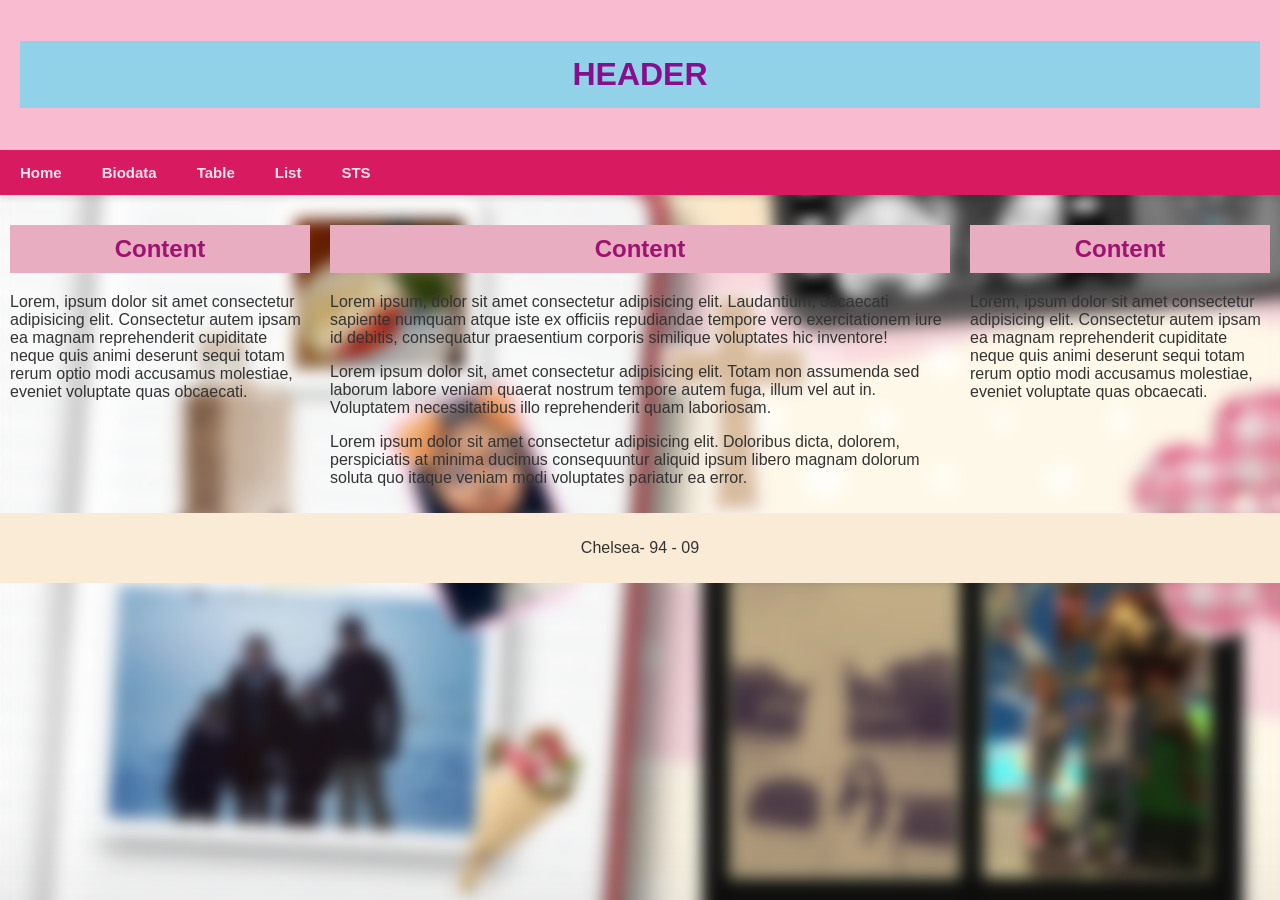
<file: index.html>
<!DOCTYPE html>
<html>
    <head>
        <title>LAYOUT HTML DAN CSS</title>
        <link rel="stylesheet" href="index.css">
        <link rel="stylesheet" href="STS_TIK_94_09.css">
        <link rel="stylesheet" href="biodatastyle.css">
    </head>
    <body>
        <div class="header">
            <h1>HEADER</h1>
        </div>
        

        <div class="topnav">
            <a href="index.html">Home</a>
            <a href="biodata.html">Biodata</a>
            <a href="tabel.html">Table</a>
            <a href="list.html">List</a>
            <a href="STS_TIK_94_09.html">STS</a>
        </div>
        <div class="row">
        <div class="column side">
            <h2> Content</h2>
            <p> Lorem, ipsum dolor sit amet consectetur adipisicing elit. Consectetur autem ipsam ea magnam reprehenderit cupiditate neque quis animi deserunt sequi totam rerum optio modi accusamus molestiae, eveniet voluptate quas obcaecati.</p>
        </div>
        <div class="column middle">
            <h2>Content</h2>
            <p>Lorem ipsum, dolor sit amet consectetur adipisicing elit. Laudantium, obcaecati sapiente numquam atque iste ex officiis repudiandae tempore vero exercitationem iure id debitis, consequatur praesentium corporis similique voluptates hic inventore!</p>
            <p>Lorem ipsum dolor sit, amet consectetur adipisicing elit. Totam non assumenda sed laborum labore veniam quaerat nostrum tempore autem fuga, illum vel aut in. Voluptatem necessitatibus illo reprehenderit quam laboriosam.</p>
            <p>Lorem ipsum dolor sit amet consectetur adipisicing elit. Doloribus dicta, dolorem, perspiciatis at minima ducimus consequuntur aliquid ipsum libero magnam dolorum soluta quo itaque veniam modi voluptates pariatur ea error.</p>
        </div>
        <div class="column side">
            <h2> Content</h2>
            <p> Lorem, ipsum dolor sit amet consectetur adipisicing elit. Consectetur autem ipsam ea magnam reprehenderit cupiditate neque quis animi deserunt sequi totam rerum optio modi accusamus molestiae, eveniet voluptate quas obcaecati.</p>
        </div>
    </div>
    <div class="footer">
        <p>Chelsea- 94 - 09</p>
        
    </div>

    </div>
    </body>
</html>
</file>
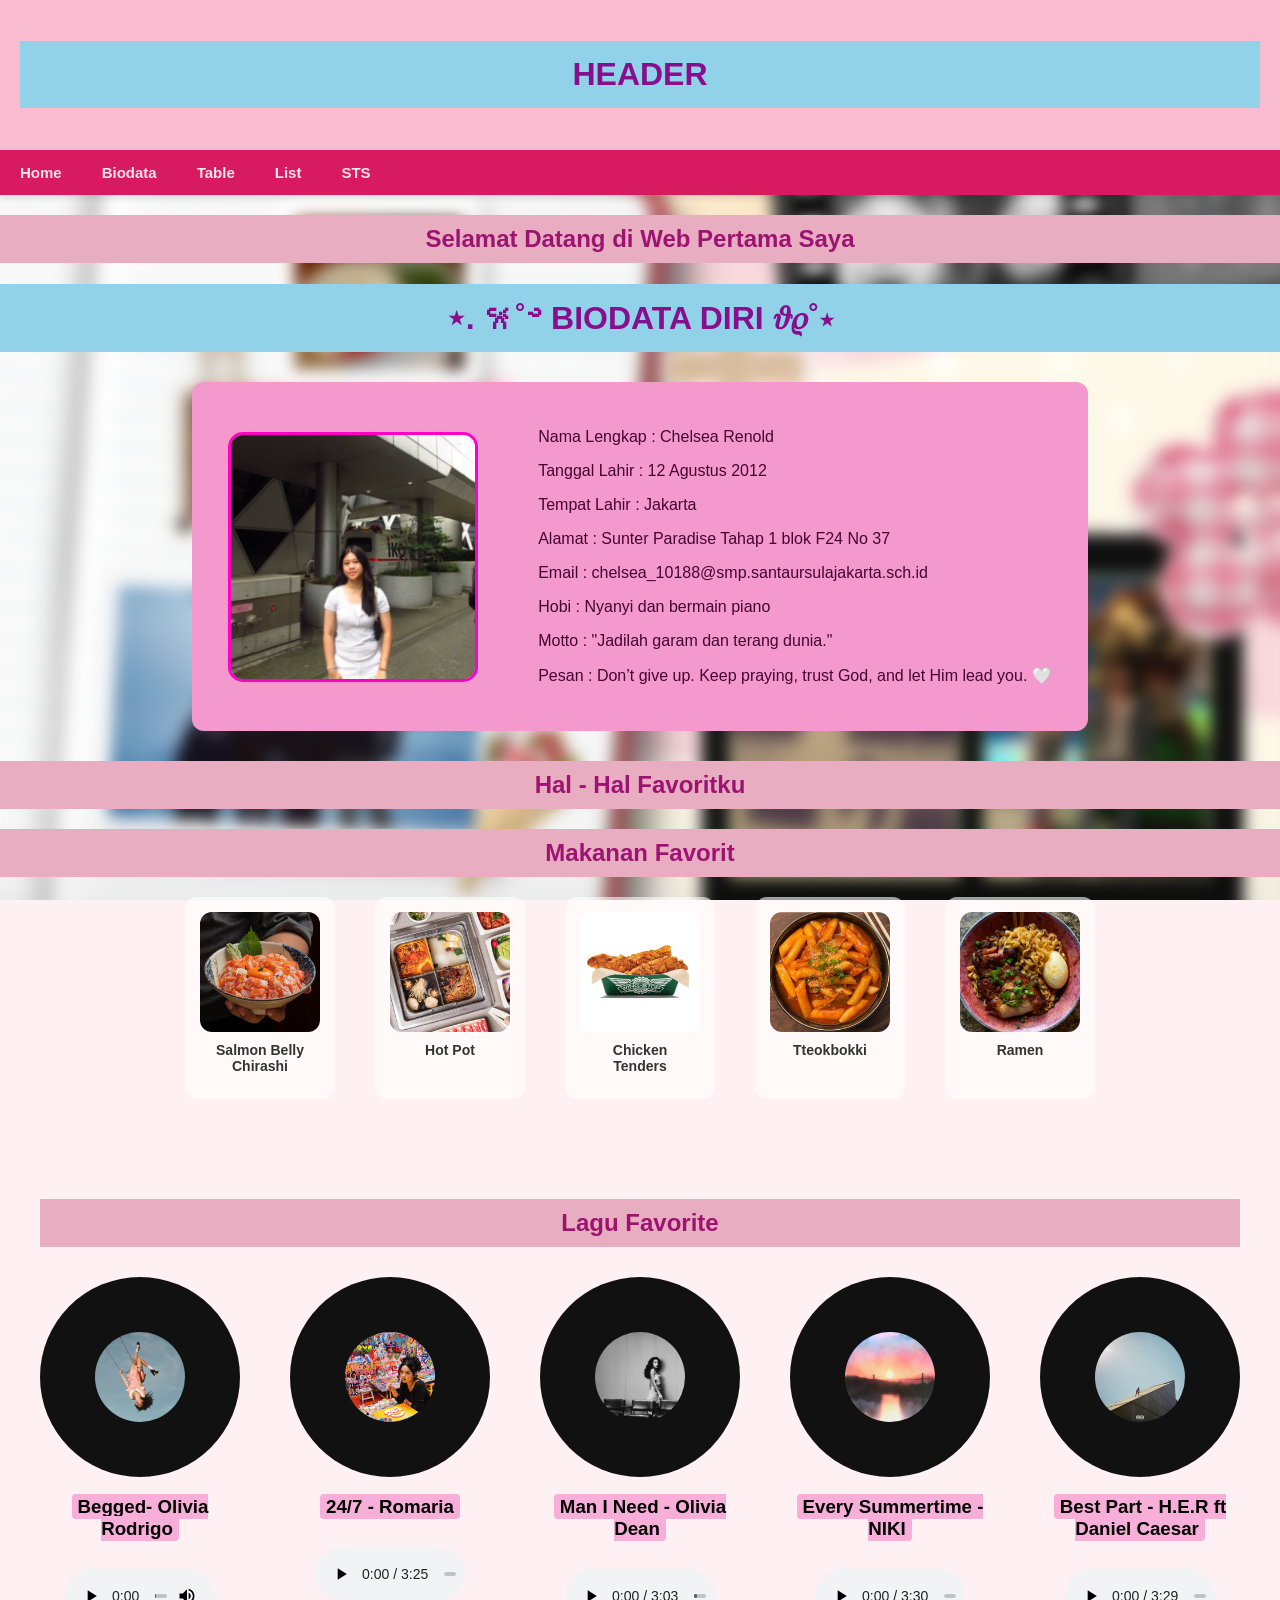
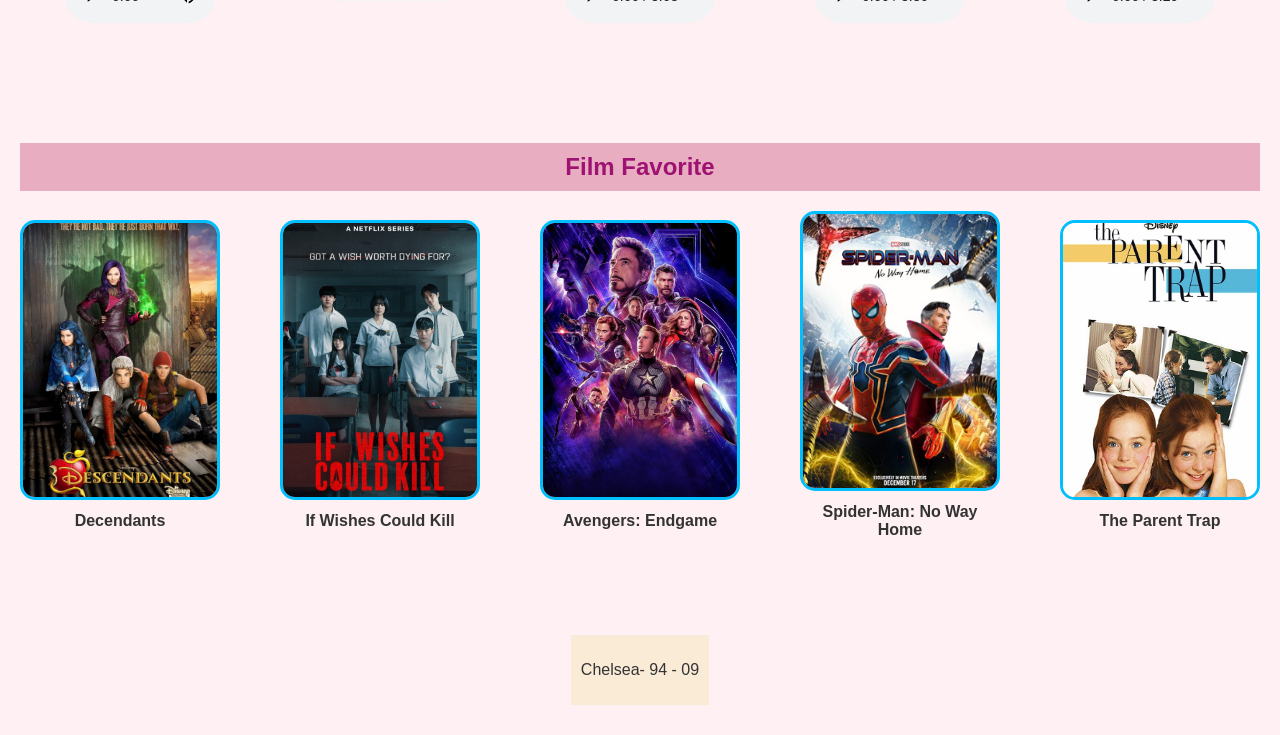
<file: biodata.html>
<!DOCTYPE html>
<html>
   <link rel="stylesheet" href="index.css">
         <div class="header">
            <h1>HEADER</h1>
        </div>
        

        <div class="topnav">
            <a href="index.html">Home</a>
            <a href="biodata.html">Biodata</a>
            <a href="tabel.html">Table</a>
            <a href="list.html">List</a>
            <a href="STS_TIK_94_09.html">STS</a>
        </div>
    <head>
        <title> BIODATA DIRI </title>
        <link rel="stylesheet" href="biodatastyle.css">
    </head>
    <body>

        <h2> Selamat Datang di Web Pertama Saya</h2>
        <h1>⋆. 𐙚˚࿔ BIODATA DIRI 𝜗𝜚˚⋆</h1>
        <div class="biodata">
        <div class= "content">
        <div class="foto">
             <img src="Chelsea_photo_biodata_hello.png" alt=" Foto Chelsea" class="top">
             <img src="PHOTO_KECIL_CHELSEA_DUA.png" alt="Foto masa kecil" class="bottom">
        </div>

       <div class="isi">
        <p> Nama Lengkap : Chelsea Renold</p>
        <p> Tanggal Lahir : 12 Agustus 2012 </p>
        <p> Tempat Lahir : Jakarta </p>
        <p> Alamat : Sunter Paradise Tahap 1 blok F24 No 37</p>
        <p> Email : chelsea_10188@smp.santaursulajakarta.sch.id </p>
        <p> Hobi : Nyanyi dan bermain piano</p>
        <p> Motto : "Jadilah garam dan terang dunia."</p>
        <p> Pesan : Don’t give up. Keep praying, trust God, and let Him lead you. 🤍</p>
       </div>
       </div>
        </div>


    <!-- FAVORIT -->
 <h2> Hal - Hal Favoritku </h2>
  <!--  MAKANAN FAVORIT -->
     <h2> Makanan Favorit </h2>
     <div class="Favorite-Food">
        <div class="favorite-card">
    
<img src="Salmon_Chelsea_Belly_Chirashi_Hello_Fix.png" alt="Sushi">
<h3>Salmon Belly Chirashi</h3>
    </div>

    <div class="favorite-card">
        <img src="Hotpot_Chelsea_Fix.png" alt="HotPot">
<h3> Hot Pot</h3>
    </div>

     <div class="favorite-card">
        <img src="Chicken_Tender_Chelsea.png" alt="Chicken Tenders">
<h3>Chicken Tenders</h3>
    </div>

    <div class="favorite-card">
        <img src="tteokboki_fix_Chelsea.png" alt="Tteokbokki">
<h3>Tteokbokki</h3>
    </div>

    <div class="favorite-card">
        <img src="ramen_fix_Chelsea.png" alt="Ramen">
<h3>Ramen</h3>
    </div>


   
    <!-- FAVORITE SONGS -->
     <section  class="songs-section">
        <h2> Lagu Favorite </h2>
        <div class="songs">
            <!-- SONG 1 -->
             <div class="song"> 
                <div class="vinyl">
                <img src="You_seem_pretty_sad_for_a_girl_so_in_love_Official_Cover.png" alt="Album 1">
             </div>
             <h3> <mark> Begged- Olivia Rodrigo </mark> </h3>
             <audio controls>
                <source src="begged - Olivia Rodrigo  Lirik Terjemahan Indonesia.mp3" type="audio/mpeg">
             </audio>
            </div>
            <!-- Selesai LAGU 1 -->

            <!-- SONG 2 -->
             <div class="song"> 
                <div class="vinyl">
                <img src="Romaria_Album.jpeg" alt="Album 2">
             </div>
             <h3> <mark>24/7 - Romaria</mark> </h3>
             <audio controls>
                <source src="ROMARIA - 247 (Official Visualizer).mp3" type="audio/mpeg">
             </audio>
            </div>
             <!-- Selesai lagu 2 -->

            <!-- SONG 3 -->
             <div class="song"> 
                <div class="vinyl">
                <img src="Man_I_Need.jpeg" alt="Album 3">
             </div>
             <h3> <mark> Man I Need - Olivia Dean </mark>  </h3>
             <audio controls>
                <source src="Man I Need - Olivia Dean (Lyrics).mp3" type="audio/mpeg">
             </audio>
            </div>
            <!-- Selesai Lagu 3 -->

            <!-- SONG 4 -->
              <div class="song"> 
                <div class="vinyl">
                <img src="EVERYSUMMERTIME.jpeg" alt="Album 4">
             </div>
             <h3> <mark>  Every Summertime - NIKI  </mark> </h3> 
             <audio controls>
                <source src="NIKI - Every Summertime (Lyrics) Every year we get older.mp3" type="audio/mpeg">
             </audio>
            </div>
            <!-- Selesai Lagu 4 -->

            <!-- SONG 5 -->
              <div class="song"> 
                <div class="vinyl">
                <img src="best_part.jpeg" alt="Album 5">
             </div>
             <h3> <mark> Best Part - H.E.R ft Daniel Caesar </mark> </h3>
             <audio controls>
                <source src="H.E.R. - Best Part (Lyrics) Ft. Daniel Caesar.mp3" type="audio/mpeg">
             </audio>
            </div>
            <!-- Selesai Lagu 5 -->
  


        </div>

     </section>

     <div class="favorite-films">
        <h2> Film Favorite</h2>
        <div class="content">
            <!-- FILM 1 -->
             <div class="film-item">
                 <div class="film-pic">
                <img src="Decendants_fix.jpg" alt="poster film 1" class="film-normal">
                <img src="Decendants_kedua.jpg" alt="film 1 photo kedua" class="film-hover">
             </div>
               <p>Decendants</p>

             </div>
            

             <!-- FILM 2 -->
              <div class="film-item">
                <div class="film-pic">
                <img src="if_wishes_could_kill_fix.png" alt="poster film 2" class="film-normal">
                <img src="if_wishes_could_kill_kedua.jpeg" alt="film 2 photo kedua" class="film-hover">
             </div>
              <p>If Wishes Could Kill</p>
              </div>
             

             <!-- FILM 3 -->
              <div class="film-item">
                <div class="film-pic">
                     <img src="avengers_endgame.jpg" alt=" poster film 3 " class="film-normal">
                <img src="endgame_chelsea.png" alt="film 3 photo kedua" class="film-hover">

                </div>
               
                <p>Avengers: Endgame </p> 
             </div>


             <!-- FILM 4 -->
              <div class="film-item">
                 <div class="film-pic">
                <img src="spiderman.jpg" alt="poster film 4" class="film-normal">
                <img src="spiderman_kedua.jpeg" alt="film 4 photo kedua" class="film-hover">
              
             </div>
               <p>Spider-Man: No Way Home</p>
              </div>

              <!-- FILM 5 -->
              <div class="film-item">
                 <div class="film-pic">
                <img src="the_parent_trap.jpeg" alt="poster film 5" class="film-normal">
                <img src="twins.jpg" alt="film photo kedua" class="film-hover">
              
             </div>
               <p>The Parent Trap</p>
              </div>
             
    
        </div>
     </div>
 <div class="footer">
        <p>Chelsea- 94 - 09</p>
        
    </div>
    
    





      
    </body>
</html>
</file>
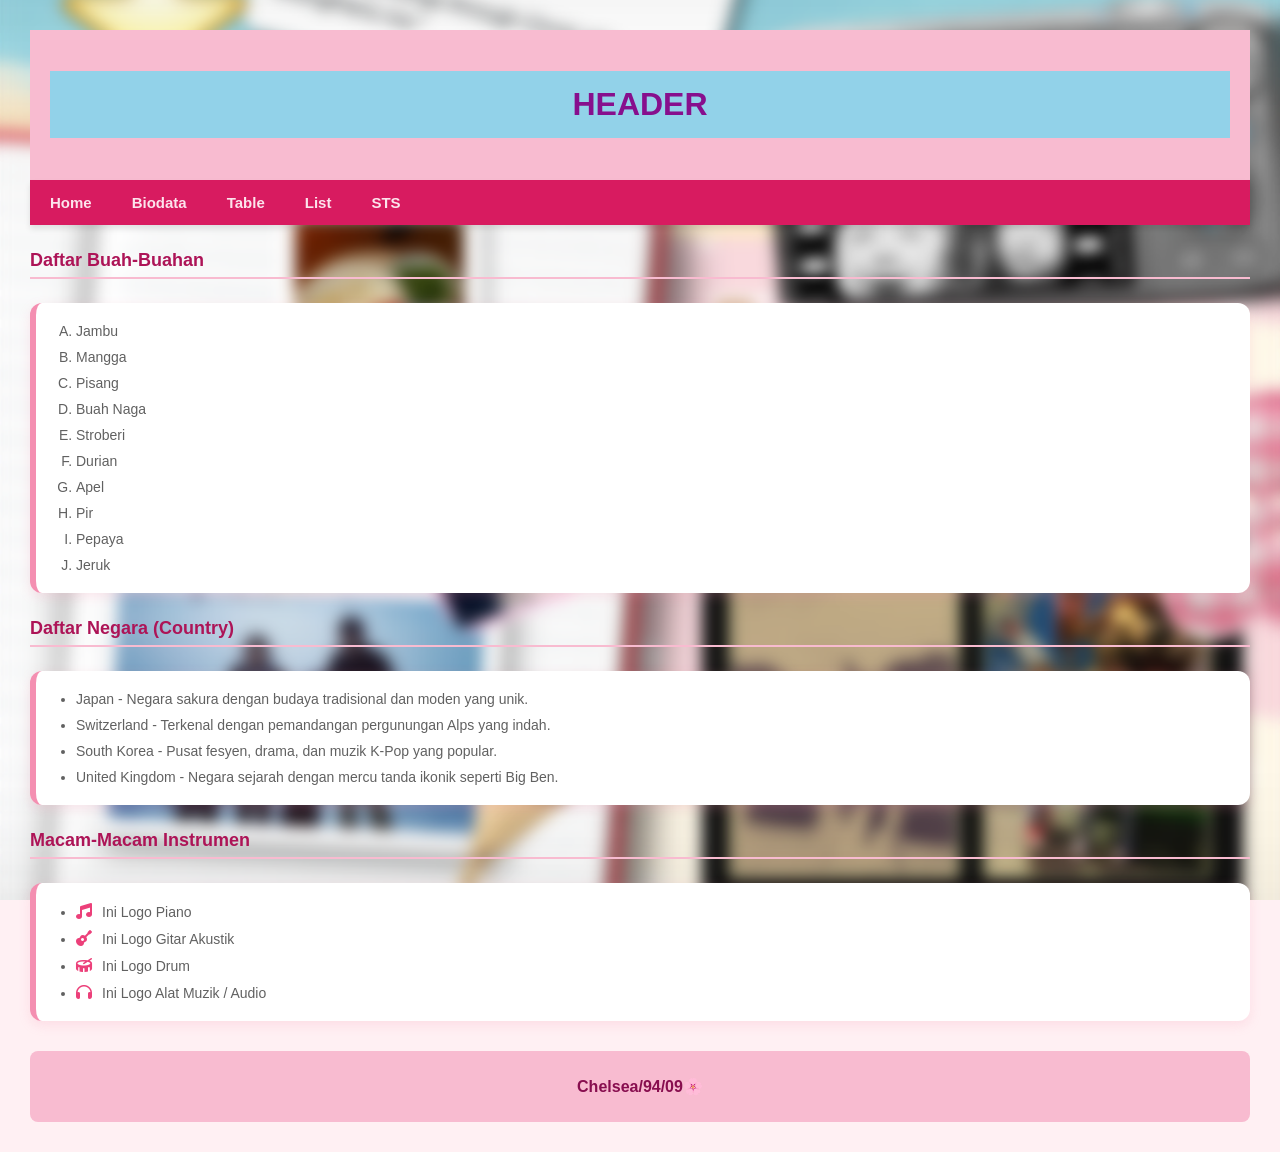
<file: list.html>
<!DOCTYPE html>
<html lang="id">
<link rel="stylesheet" href="index.css">
<head>

    <meta charset="UTF-8">
    <meta name="viewport" content="width=device-width, initial-scale=1.0">
    <title>Tugas List Favorit</title>
    <link rel="stylesheet" href="list.css">
    <!-- Memanggil library ikon Font Awesome -->
    <link rel="stylesheet" href="https://cdnjs.cloudflare.com/ajax/libs/font-awesome/6.4.0/css/all.min.css">
</head>
<body>
    <div class="header">
            <h1>HEADER</h1>
        </div>
        

        <div class="topnav">
            <a href="index.html">Home</a>
            <a href="biodata.html">Biodata</a>
            <a href="tabel.html">Table</a>
            <a href="list.html">List</a>
            <a href="STS_TIK_94_09.html">STS</a>
        </div>

    <h4>Daftar Buah-Buahan</h4>
    <div class="buah">
        <ol type="I">
            <li>Jambu</li>
            <li>Mangga</li>
            <li>Pisang</li>
            <li>Buah Naga</li>
            <li>Stroberi</li>
            <li>Durian</li>
            <li>Apel</li>
            <li>Pir</li>
            <li>Pepaya</li>
            <li>Jeruk</li>
        </ol>
    </div>

    <h4>Daftar Negara (Country)</h4>
    <div class="lorem">
        <ul>
            <li>Japan - Negara sakura dengan budaya tradisional dan moden yang unik.</li>
            <li>Switzerland - Terkenal dengan pemandangan pergunungan Alps yang indah.</li>
            <li>South Korea - Pusat fesyen, drama, dan muzik K-Pop yang popular.</li>
            <li>United Kingdom - Negara sejarah dengan mercu tanda ikonik seperti Big Ben.</li>
        </ul>
    </div>

    <h4>Macam-Macam Instrumen</h4>
    <div class="icon">
        <ul>
            <li><i class="fa-solid fa-music"></i>Ini Logo Piano</li>
            <li><i class="fa-solid fa-guitar"></i>Ini Logo Gitar Akustik</li>
            <li><i class="fa-solid fa-drum"></i>Ini Logo Drum</li>
            <li><i class="fa-solid fa-headphones"></i>Ini Logo Alat Muzik / Audio</li>
        </ul>
    </div>

    <div class="footer">
        <p>Chelsea/94/09🌸</p>
    </div>

</body>
</html>
</file>
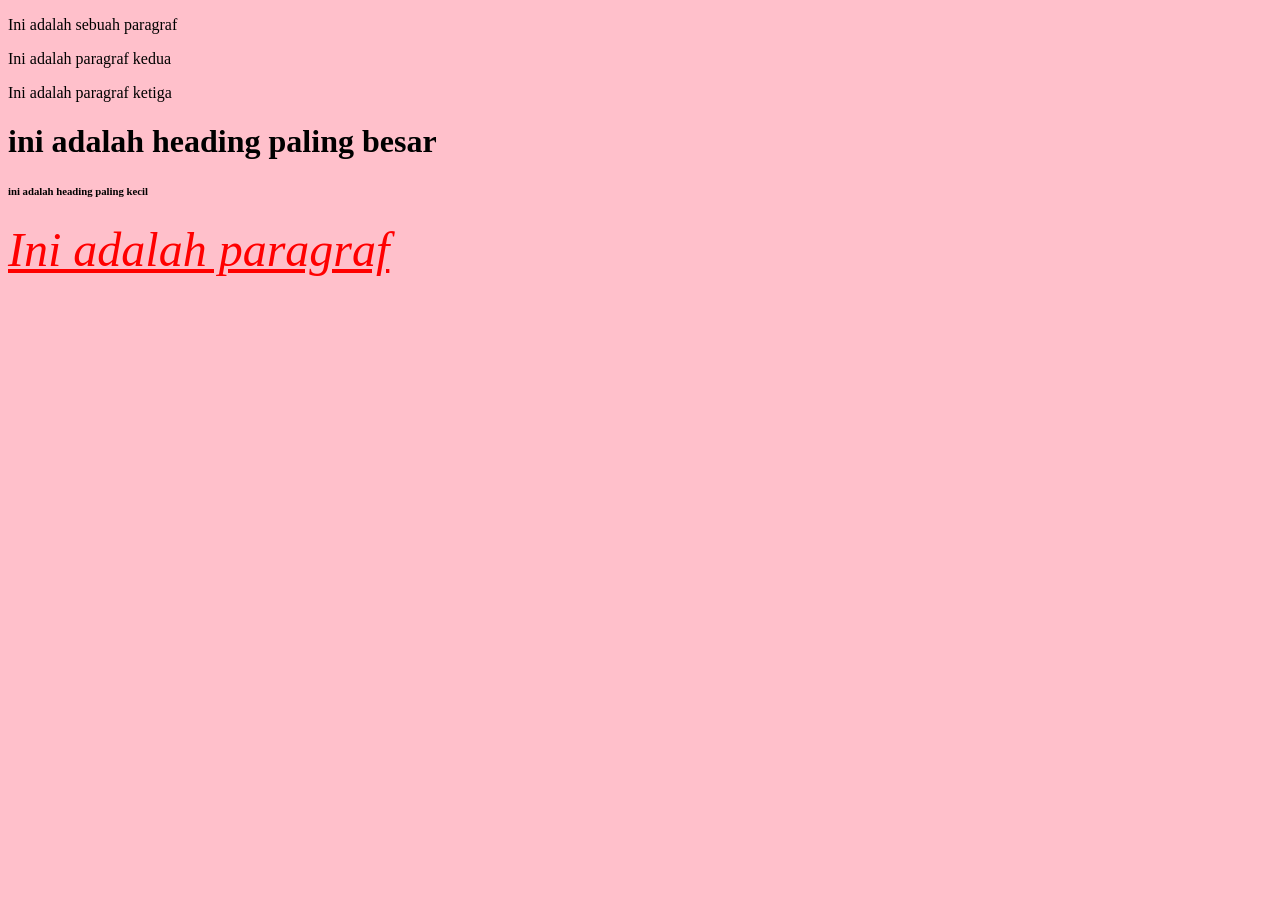
<file: Pengenalan1.html>
<!DOCTYPE html>
<html>
<head>
    <title>Pengenlan HTML dan CSS</title>
</head>

<body bgcolor= "pink" > 
    <!-- property untuk membuat warna background: bgcolor= " " -->
    <!-- body adalah isi dari web -->
     <!-- tag untuk membaut paragraf: <p> </p> -->
      <p> Ini adalah sebuah paragraf </p>
      <p> Ini adalah paragraf kedua</p>
      <p> Ini adalah paragraf ketiga</p>

      <!-- tag untuk membuat judul/ heading <hi> </h1> ... <h6> </h6> -->
        <h1> ini adalah heading paling besar </h1>
        <h6> ini adalah heading paling kecil </h6>

<p> <font color="red" size="12" type=" Arial"> <i> <u> Ini adalah paragraf </u> </i> </font> </p>





</body>







</html>
</file>
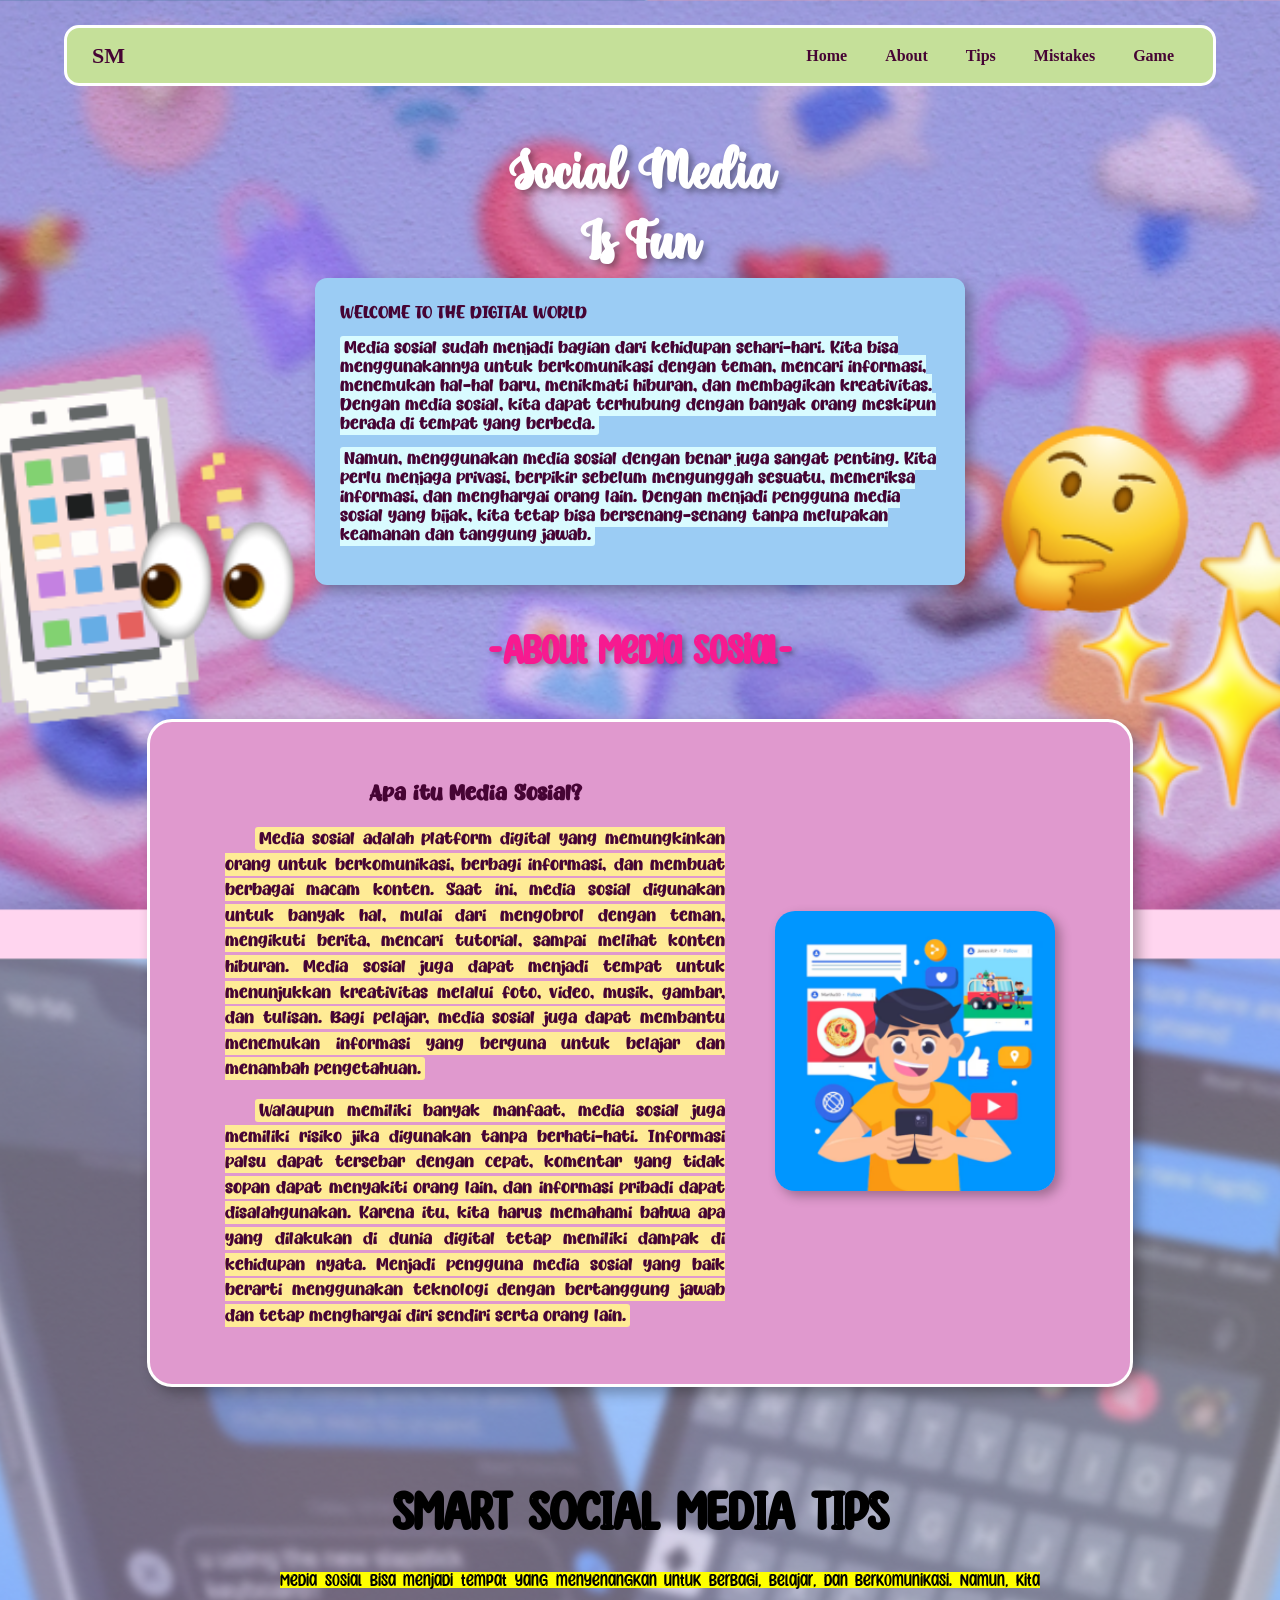
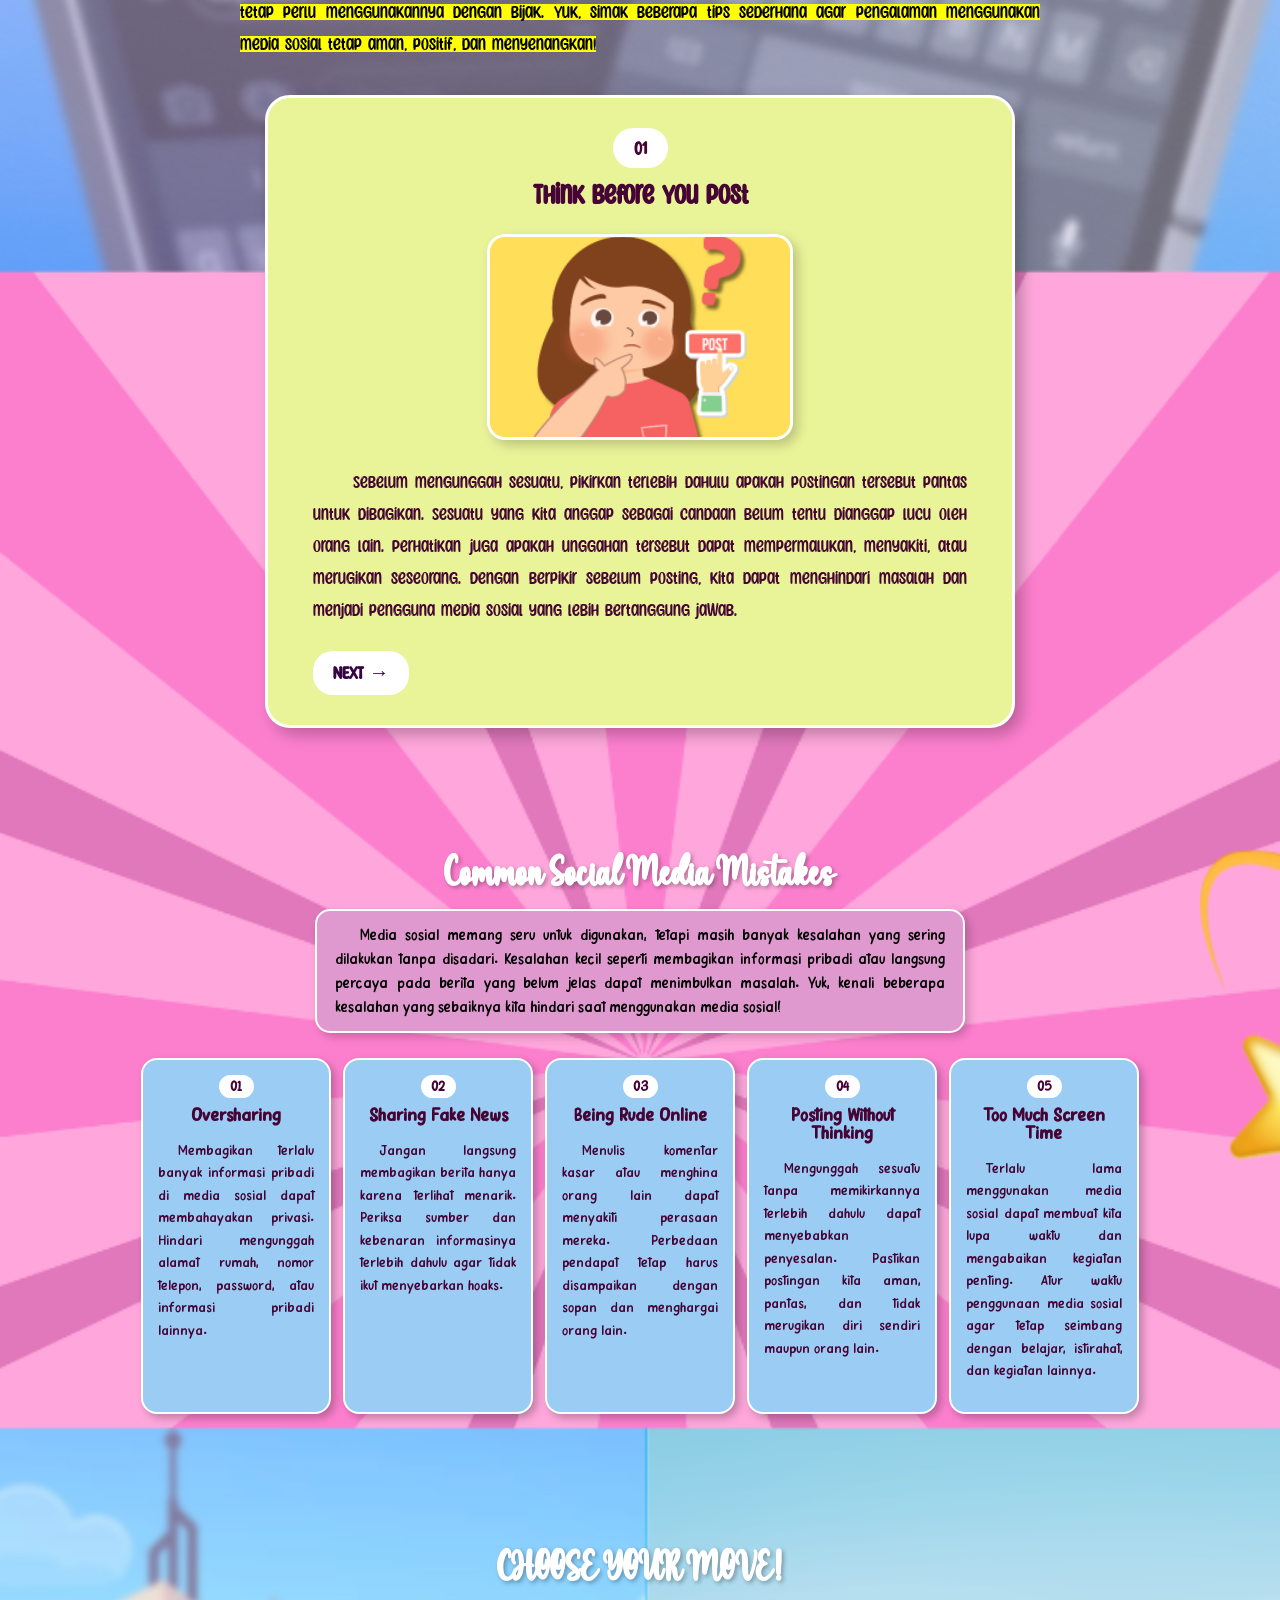
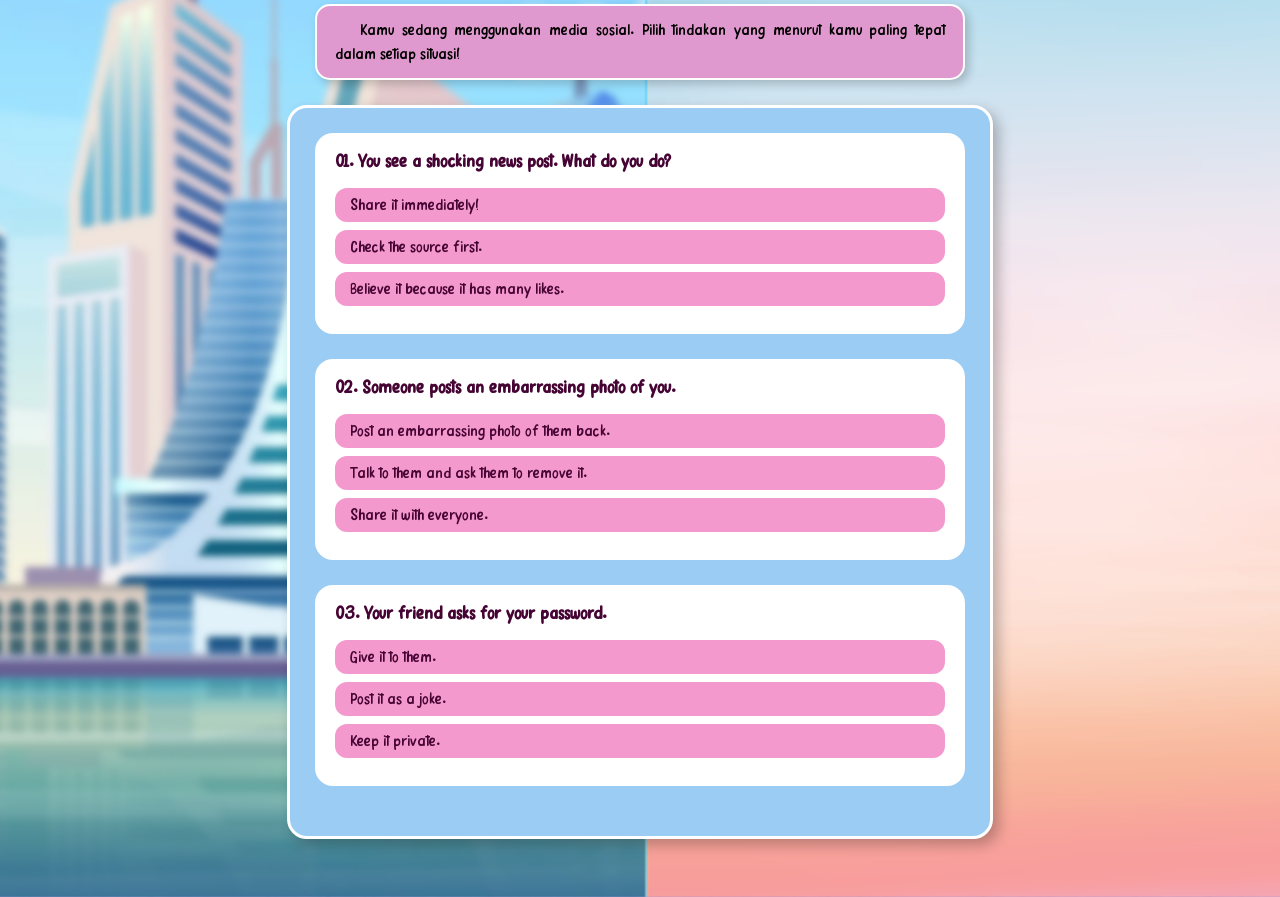
<file: STS_TIK_94_09.html>
<!DOCTYPE html>
<html lang="en">

<head>


   
<meta charset="UTF-8">
<meta name="viewport" content="width=device-width, initial-scale= 1.0">
<title> Social Media, But Make it Smart!</title>
<link rel="stylesheet" href="STS_TIK_94_09.css">
</head>
<body>

    <div id="home" class="main-title">
   <h1> Social Media <br> Is Fun</h1>
   
    </div>
      
    <!-- NAVBAR -->
     <nav class="navbar">
        <div class="logo">
            SM
        </div>

        <div class="nav-links">
            <a href="#home">Home</a>
             <a href="#about">About</a>
              <a href="#tips">Tips</a>
               <a href="#mistakes">Mistakes</a>
                <a href="#game">Game</a>
        </div>
     </nav>

    <!-- HOME -->
     <section class="home">
        <div class="hero-content">
            <div class="hero-card">
                <span class="small-title"> WELCOME TO THE DIGITAL WORLD</span>
            
                <p>
                   <mark>Media sosial sudah menjadi bagian dari kehidupan
                   sehari-hari. Kita bisa menggunakannya untuk berkomunikasi
                   dengan teman, mencari informasi, menemukan hal-hal baru,
                   menikmati hiburan, dan membagikan kreativitas. Dengan
                   media sosial, kita dapat terhubung dengan banyak orang
                   meskipun berada di tempat yang berbeda.</mark>
                <p>
                 <mark>Namun, menggunakan media sosial dengan benar juga sangat
                  penting. Kita perlu menjaga privasi, berpikir sebelum
                  mengunggah sesuatu, memeriksa informasi, dan menghargai
                  orang lain. Dengan menjadi pengguna media sosial yang
                  bijak, kita tetap bisa bersenang-senang tanpa melupakan
                  keamanan dan tanggung jawab.</mark> 
                </p>

            
            </div>
        
        </div>   
     </section>

     <!-- ABOUT -->
      <section id="about" class="about">
        <h2> -About Media Sosial-</h2>
        <div class="about-box">
            <div  class="about-text">
                <h3>Apa itu Media Sosial?</h3>
            <p> <mark>
           Media sosial adalah platform digital yang memungkinkan orang untuk
            berkomunikasi, berbagi informasi, dan membuat berbagai macam
            konten. Saat ini, media sosial digunakan untuk banyak hal, mulai
            dari mengobrol dengan teman, mengikuti berita, mencari tutorial,
            sampai melihat konten hiburan. Media sosial juga dapat menjadi
            tempat untuk menunjukkan kreativitas melalui foto, video, musik,
            gambar, dan tulisan. Bagi pelajar, media sosial juga dapat membantu
            menemukan informasi yang berguna untuk belajar dan menambah
            pengetahuan.
            </mark>   </p>
            <p> <mark>
           Walaupun memiliki banyak manfaat, media sosial juga memiliki risiko
            jika digunakan tanpa berhati-hati. Informasi palsu dapat tersebar
            dengan cepat, komentar yang tidak sopan dapat menyakiti orang lain,
            dan informasi pribadi dapat disalahgunakan. Karena itu, kita harus
            memahami bahwa apa yang dilakukan di dunia digital tetap memiliki
            dampak di kehidupan nyata. Menjadi pengguna media sosial yang baik
            berarti menggunakan teknologi dengan bertanggung jawab dan tetap
            menghargai diri sendiri serta orang lain.
            </mark> </p>
           
            
        </div>
        <div class="about-image">
            <img src="SOCIAL_MEDIA.png" alt="Ilustrasi media sosial 1">
        </div>
 
        </div>

          </section>

        <!-- TIPS -->
         <section id="tips" class="tips">

    <h2>SMART SOCIAL MEDIA TIPS</h2>

    <p class="tips-intro">
        <mark>Media sosial bisa menjadi tempat yang menyenangkan untuk berbagi,
        belajar, dan berkomunikasi. Namun, kita tetap perlu menggunakannya
        dengan bijak. Yuk, simak beberapa tips sederhana agar pengalaman
        menggunakan media sosial tetap aman, positif, dan menyenangkan!</mark>
    </p>

    <div class="tips-container">

        <div id="tip1" class="tip">
            <div class="tip-number">01</div>
            <h3>Think Before You Post</h3>

            <img src="TIPS_1.png" alt="Think Before You Post">

            <p>
                Sebelum mengunggah sesuatu, pikirkan terlebih dahulu apakah
                postingan tersebut pantas untuk dibagikan. Sesuatu yang kita
                anggap sebagai candaan belum tentu dianggap lucu oleh orang
                lain. Perhatikan juga apakah unggahan tersebut dapat
                mempermalukan, menyakiti, atau merugikan seseorang. Dengan
                berpikir sebelum posting, kita dapat menghindari masalah dan
                menjadi pengguna media sosial yang lebih bertanggung jawab.
            </p>

            <div class="slide-buttons">
                <a href="#tip2">NEXT →</a>
            </div>
        </div>


        <div id="tip2" class="tip">
            <div class="tip-number">02</div>
            <h3>Protect Your Privacy</h3>

            <img src="TIPS_2.png" alt="Protect Your Privacy">

            <p>
                Jangan membagikan informasi pribadi secara sembarangan di media
                sosial. Informasi seperti alamat rumah, nomor telepon, password,
                dan lokasi secara langsung sebaiknya dijaga. Gunakan pengaturan
                privasi yang tersedia dan pastikan hanya orang yang dipercaya
                yang dapat melihat informasi tertentu. Tidak semua hal tentang
                kehidupan pribadi harus diketahui oleh orang lain di internet.
            </p>

            <div class="slide-buttons">
                <a href="#tip1">← BACK</a>
                <a href="#tip3">NEXT →</a>
            </div>
        </div>


        <div id="tip3" class="tip">
            <div class="tip-number">03</div>
            <h3>Check Before You Share</h3>

            <img src="TIPS_3.png" alt="Check Before You Share">

            <p>
                Ketika menemukan berita atau informasi yang menarik, jangan
                langsung membagikannya. Periksa sumber, tanggal, dan isi
                informasi tersebut terlebih dahulu. Jika informasinya berasal
                dari sumber yang tidak jelas, jangan langsung percaya atau
                menyebarkannya. Kebiasaan memeriksa informasi sebelum share
                dapat membantu mengurangi penyebaran hoaks di media sosial.
            </p>

            <div class="slide-buttons">
                <a href="#tip2">← BACK</a>
                <a href="#tip4">NEXT →</a>
            </div>
        </div>


        <div id="tip4" class="tip">
            <div class="tip-number">04</div>
            <h3>Be Kind Online</h3>

            <img src="TIPS_4.png" alt="Be Kind Online">

            <p>
                Selalu gunakan kata-kata yang sopan ketika berkomentar atau
                berinteraksi dengan orang lain. Perbedaan pendapat merupakan
                hal yang wajar, tetapi kita tetap harus menghargai orang lain.
                Hindari komentar yang menghina, merendahkan, atau sengaja
                menyakiti seseorang. Sebelum menulis sesuatu, pikirkan terlebih
                dahulu bagaimana perasaan orang yang membacanya.
            </p>

            <div class="slide-buttons">
                <a href="#tip3">← BACK</a>
                <a href="#tip5">NEXT →</a>
            </div>
        </div>


        <div id="tip5" class="tip">
            <div class="tip-number">05</div>
            <h3>Balance Your Screen Time</h3>

            <img src="TIPS_5.png" alt="Balance Your Screen Time">

            <p>
                Media sosial memang menyenangkan, tetapi kita juga perlu
                mengatur waktu penggunaannya. Jangan sampai terlalu lama
                menggunakan media sosial membuat kita lupa belajar, tidur,
                berolahraga, atau menghabiskan waktu bersama keluarga dan
                teman. Dengan mengatur screen time, kita dapat menikmati media
                sosial tanpa membiarkannya mengganggu kegiatan sehari-hari.
            </p>

            <div class="slide-buttons">
                <a href="#tip4">← BACK</a>
            </div>
        </div>

    </div>
         </section>

         <section id="mistakes" class="mistakes">

    <h2> Common Social Media Mistakes</h2>

    <p class="mistakes-intro">
        Media sosial memang seru untuk digunakan, tetapi masih banyak kesalahan
        yang sering dilakukan tanpa disadari. Kesalahan kecil seperti membagikan
        informasi pribadi atau langsung percaya pada berita yang belum jelas
        dapat menimbulkan masalah. Yuk, kenali beberapa kesalahan yang sebaiknya
        kita hindari saat menggunakan media sosial!
    </p>

    <div class="mistakes-container">

        <div class="mistake-card">
            <div class="mistake-number">01</div>
            <h3>Oversharing</h3>
            <p>
                Membagikan terlalu banyak informasi pribadi di media sosial dapat
                membahayakan privasi. Hindari mengunggah alamat rumah, nomor
                telepon, password, atau informasi pribadi lainnya.
            </p>
        </div>

        <div class="mistake-card">
            <div class="mistake-number">02</div>
            <h3>Sharing Fake News</h3>
            <p>
                Jangan langsung membagikan berita hanya karena terlihat menarik.
                Periksa sumber dan kebenaran informasinya terlebih dahulu agar
                tidak ikut menyebarkan hoaks.
            </p>
        </div>

        <div class="mistake-card">
            <div class="mistake-number">03</div>
            <h3>Being Rude Online</h3>
            <p>
                Menulis komentar kasar atau menghina orang lain dapat menyakiti
                perasaan mereka. Perbedaan pendapat tetap harus disampaikan
                dengan sopan dan menghargai orang lain.
            </p>
        </div>

        <div class="mistake-card">
            <div class="mistake-number">04</div>
            <h3>Posting Without Thinking</h3>
            <p>
                Mengunggah sesuatu tanpa memikirkannya terlebih dahulu dapat
                menyebabkan penyesalan. Pastikan postingan kita aman, pantas,
                dan tidak merugikan diri sendiri maupun orang lain.
            </p>
        </div>

        <div class="mistake-card">
            <div class="mistake-number">05</div>
            <h3>Too Much Screen Time</h3>
            <p>
                Terlalu lama menggunakan media sosial dapat membuat kita lupa
                waktu dan mengabaikan kegiatan penting. Atur waktu penggunaan
                media sosial agar tetap seimbang dengan belajar, istirahat,
                dan kegiatan lainnya.
            </p>
        </div>

    </div>

</section>

<section id="game" class="game">
    <h2>CHOOSE YOUR MOVE!</h2>

    <p class="game-intro">
        Kamu sedang menggunakan media sosial. Pilih tindakan yang menurut kamu
        paling tepat dalam setiap situasi!
    </p>

    <div class="game-card">

        <div class="question">
            <h3>01. You see a shocking news post. What do you do?</h3>

            <input type="radio" id="q1a" name="q1">
            <label for="q1a">Share it immediately!</label>

            <input type="radio" id="q1b" name="q1">
            <label for="q1b">Check the source first.</label>

            <input type="radio" id="q1c" name="q1">
            <label for="q1c">Believe it because it has many likes.</label>

            <p class="correct">✓ Smart move! Always check before sharing.</p>
        </div>

        <div class="question">
            <h3>02. Someone posts an embarrassing photo of you.</h3>

            <input type="radio" id="q2a" name="q2">
            <label for="q2a">Post an embarrassing photo of them back.</label>

            <input type="radio" id="q2b" name="q2">
            <label for="q2b">Talk to them and ask them to remove it.</label>

            <input type="radio" id="q2c" name="q2">
            <label for="q2c">Share it with everyone.</label>

            <p class="correct">✓ Good choice! Respect and communication matter.</p>
        </div>

        <div class="question">
            <h3>03. Your friend asks for your password.</h3>

            <input type="radio" id="q3a" name="q3">
            <label for="q3a">Give it to them.</label>

            <input type="radio" id="q3b" name="q3">
            <label for="q3b">Post it as a joke.</label>

            <input type="radio" id="q3c" name="q3">
            <label for="q3c">Keep it private.</label>

            <p class="correct">✓ Correct! Passwords should stay private.</p>
        </div>

    </div>
</section>


       


      
        
    
</body>
</html>
</file>
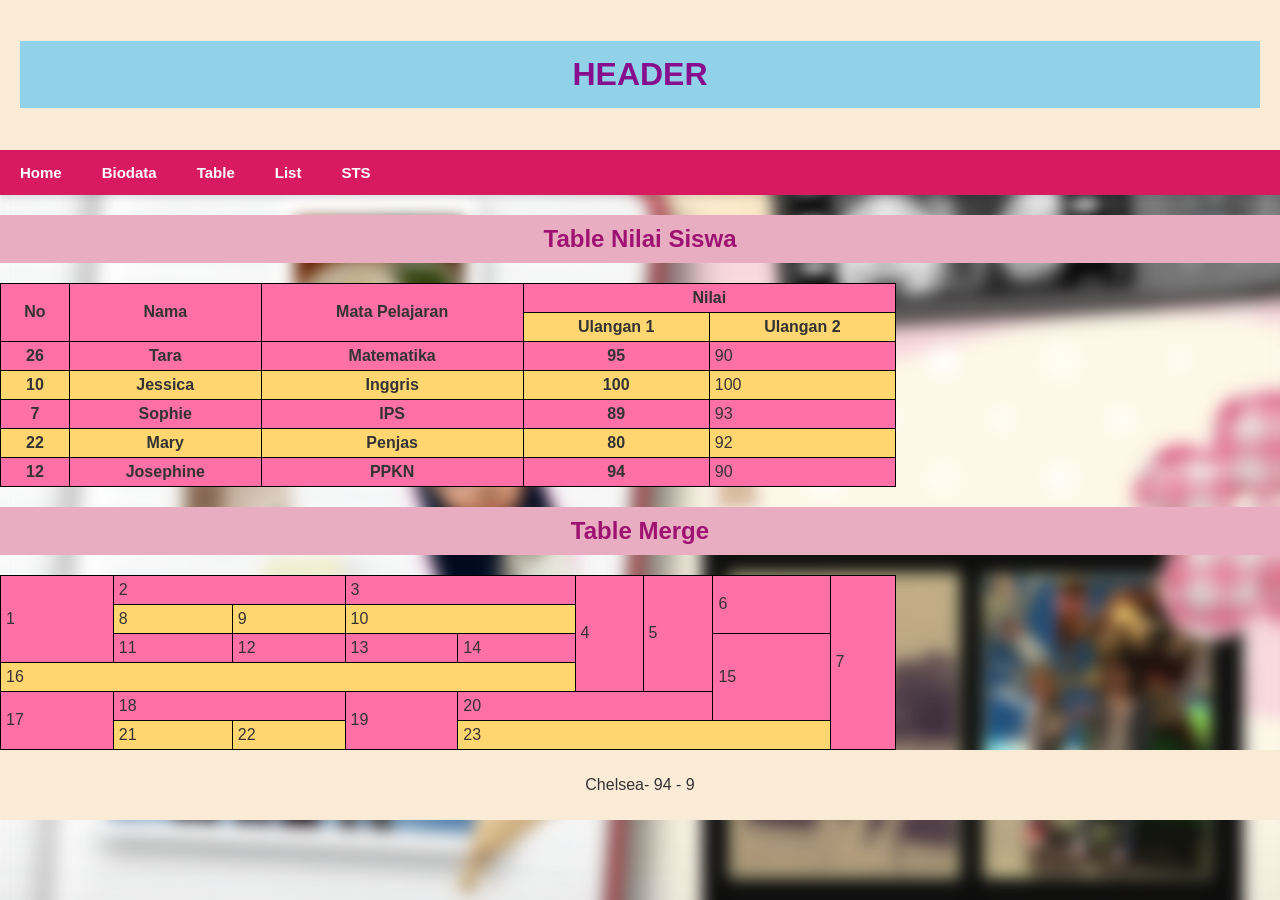
<file: tabel.html>
<!DOCTYPE html>
<html>
    <head>
        <title>LAYOUT HTML DAN CSS</title>
        <link rel="stylesheet" href="index.css">
    </head>
    <body>
      <div class="header">
            <h1>HEADER</h1>
        </div>
        

        <div class="topnav">
            <a href="index.html">Home</a>
            <a href="biodata.html">Biodata</a>
            <a href="tabel.html">Table</a>
            <a href="list.html">List</a>
            <a href="STS_TIK_94_09.html">STS</a>
        </div>
<!-- Membuat Table Nilai -->
 <h2>Table Nilai Siswa</h2>
 <!-- colspan : menggabungkan kolom
        rowspan : menggabungkan baris -->
 <table>
<tr>
    <th rowspan="2">No</th>
    <th rowspan="2">Nama</th>
    <th rowspan="2">Mata Pelajaran</th>
    <th colspan="2">Nilai</th>
</tr>
<tr>
    <th>Ulangan 1</th>
    <th>Ulangan 2</th>
</tr>
<tr>
    <th>26</th>
    <th>Tara</th>
    <th>Matematika</th>
    <th>95</th>
    <td>90</td>
</tr>
<tr>
    <th>10</th>
    <th>Jessica</th>
    <th>Inggris</th>
    <th>100</th>
    <td>100</td>
</tr>
<tr>
    <th>7</th>
    <th>Sophie</th>
    <th>IPS</th>
    <th>89</th>
    <td>93</td>
</tr>
<tr>
    <th>22</th>
    <th>Mary </th>
    <th>Penjas</th>
    <th>80</th>
    <td>92</td>
</tr>
<tr>
    <th>12</th>
    <th>Josephine</th>
    <th>PPKN</th>
    <th>94</th>
    <td>90</td>
</tr>



 </table>

 <h2>Table Merge</h2>

<table class="table-merge">
    <colgroup>
        <col style="width:12.6%">
        <col style="width:13.3%">
        <col style="width:12.6%">
        <col style="width:12.6%">
        <col style="width:13.1%">
        <col style="width:7.6%">
        <col style="width:7.8%">
        <col style="width:13.1%">
        <col style="width:7.3%">
    </colgroup>

    <tr>
        <td rowspan="3">1</td>
        <td colspan="2">2</td>
        <td colspan="2">3</td>
        <td rowspan="4">4</td>
        <td rowspan="4">5</td>
        <td rowspan="2">6</td>
        <td rowspan="6">7</td>
    </tr>

    <tr>
        <td>8</td>
        <td>9</td>
        <td colspan="2">10</td>
    </tr>

    <tr>
        <td>11</td>
        <td>12</td>
        <td>13</td>
        <td>14</td>
        <td rowspan="3">15</td>
    </tr>

    <tr>
        <td colspan="5">16</td>
    </tr>

    <tr>
        <td rowspan="2">17</td>
        <td colspan="2">18</td>
        <td rowspan="2">19</td>
        <td colspan="3">20</td>
    </tr>

    <tr>
        <td>21</td>
        <td>22</td>
        <td colspan="4">23</td>
    </tr>

</table>
 <div class="footer">
        <p>Chelsea- 94 - 9</p>
        
    </div>
  </body>
</html>
</file>
<file: index.css>
body {
    font-family: 'Segoe UI', Tahoma, Geneva, Verdana, sans-serif, cursive;
    margin: 0;
    padding: 0;
    background-color: #fff0f3;
    background-image: url('CHELSEA_CHELSEA_BACKGROUND_FIX_ketiga.png');
    background-size: cover;
    background-position: center;
    background-attachment: fixed;
    color: #333;
}


.header {
    width: 100%;
    background-color: #f8bbd0;
    text-align: center;
}

.header img {
    width: 100%;
    max-height: 220px;
    object-fit: cover;
    display: block;
}


.topnav {
    overflow: hidden;
    background-color: #d81b60;
    box-shadow: 0 4px 6px rgba(0, 0, 0, 0.1);
}

.topnav a {
    float: left;
    display: block;
    color: #fce4ec;
    text-align: center;
    padding: 14px 20px;
    text-decoration: none;
    font-weight: 600;
    font-size: 15px;
    transition: background-color 0.2s ease, color 0.2s ease;
}

.topnav a:hover {
    background-color: #f48fb1;
    color: #ffffff;
}

/* JUDUL & SUBJUDUL */
h2 {
    background-color: rgb(232, 173, 192);
    color: rgb(158, 18, 114);
    text-align: center;
    padding: 10px;
    margin-top: 20px;
}

h1 {
    background-color: rgb(146, 210, 233);
    color: rgb(135, 15, 141);
    text-align: center;
    padding: 15px;
}


div.biodata {
    margin: 30px auto;
    width: 70%;
    background-color: rgb(244, 153, 206);
    color: rgb(70, 4, 52);
    padding: 30px;
    border-radius: 12px;
    font-family: cursive;
}

div.content {
    display: flex;
    align-items: center;
    justify-content: center;
    gap: 40px;
    flex-wrap: wrap;
}

div.foto {
    position: relative;
    width: 250px;
    height: 250px;
    overflow: hidden;
    border-radius: 15px;
    cursor: pointer;
    display: flex;
    align-items: center;
    justify-content: center;
    border: 3px solid rgb(255, 0, 200);
}

div.foto img {
    position: absolute;
    width: 100%;
    height: 100%;
    object-fit: cover;
    object-position: center;
    transition: transform 0.5s ease, opacity 0.5s ease;
}

.foto img.top {
    opacity: 1;
    z-index: 2;
}

.foto:hover img.top {
    opacity: 0;
    transform: scale(1.1);
}

.foto img.bottom {
    opacity: 0;
    z-index: 1;
}

.foto:hover img.bottom {
    opacity: 1;
    transform: scale(1.1);
}

/* FAVORITE FOOD */
.Favorite-Food {
    display: flex;
    justify-content: center;
    gap: 40px;
    flex-wrap: wrap;
    margin-bottom: 30px;
}

.favorite-card {
    display: inline-block;
    text-align: center;
    width: 150px;
    padding: 15px;
    transition: transform 0.25s ease, box-shadow 0.25s ease;
    cursor: pointer;
    overflow: hidden;
    background-color: rgba(255, 255, 255, 0.6);
    border-radius: 12px;
}

.favorite-card img {
    width: 100%;
    border-radius: 12px;
    transition: transform 0.25s ease;
    display: block;
}

.favorite-card:hover img {
    transform: scale(1.05);
}

.favorite-card:hover {
    transform: translateY(-8px);
    box-shadow: 0 10px 25px rgba(0, 0, 0, 0.2);
}

.favorite-card:active {
    transform: scale(0.95);
}

.favorite-card h3 {
    margin: 0;
    padding: 10px 0 0 0;
    text-align: center;
    font-size: 14px;
}

/* FAVORITE SONGS */
.songs-section {
    text-align: center;
    padding: 40px 20px;
}

.songs-section h2 {
    margin-bottom: 30px;
}

.songs {
    display: flex;
    justify-content: center;
    align-items: flex-start;
    gap: 40px;
    flex-wrap: wrap;
    color: rgb(0, 0, 0);
}

.songs mark {
    background-color: rgb(247, 174, 217);
    padding: 2px 6px;
    border-radius: 4px;
}

.song {
    width: 200px;
    text-align: center;
    cursor: pointer;
    transition: 0.3s ease;
    display: flex;
    flex-direction: column;
    align-items: center;
}

.vinyl {
    width: 200px;
    height: 200px;
    background: #111;
    border-radius: 50%;
    display: flex;
    justify-content: center;
    align-items: center;
}

.vinyl img {
    width: 90px;
    height: 90px;
    object-fit: cover;
    border-radius: 50%;
    display: block;
}

.song:hover {
    transform: translateY(-8px);
}

.song:hover .vinyl {
    animation: spin 3s linear infinite;
    filter: drop-shadow(0 8px 10px rgba(0, 0, 0, 0.3));
}

.song audio {
    width: 170px;
    margin-top: 10px;
}

@keyframes spin {
    from {
        transform: rotate(0deg);
    }
    to {
        transform: rotate(360deg);
    }
}

/* FAVORITE FILMS */
.favorite-films {
    padding: 20px 0 40px 0;
}

.film-item {
    width: 200px;
    text-align: center;
}

.film-pic {
    position: relative;
    width: 200px;
    height: 280px;
    overflow: hidden;
    border-radius: 15px;
    cursor: pointer;
    display: flex;
    align-items: center;
    justify-content: center;
    border: 3px solid rgb(0, 191, 255);
}

.film-pic img {
    position: absolute;
    top: 0;
    left: 0;
    width: 100%;
    height: 100%;
    object-fit: cover;
    object-position: center;
    transition: transform 0.5s ease, opacity 0.5s ease;
}

.film-normal {
    opacity: 1;
    z-index: 2;
}

.film-hover {
    opacity: 0;
    z-index: 1;
}

.film-pic:hover .film-normal {
    opacity: 0;
    transform: scale(1.1);
}

.film-pic:hover .film-hover {
    opacity: 1;
    transform: scale(1.1);
}

.film-item p {
    margin-top: 12px;
    font-weight: bold;
}

*{
    box-sizing: border-box;
}

body{
    margin: 0;
}

.header{
    background-color: antiquewhite;
    padding: 20px;
    text-align: center;
}

.topnav{
    overflow: hidden;
    background-color: #d81b60;
}

.topnav a{
    float: left;
    display: block;
    color: aqua;
    text-align: center ;
    padding: 14px 16px;
    text-decoration: none;
}

.topnav a:hover{
    background-color: rgb(112,214, 255);
    color: rgb(255, 152, 112);;
}
/* style pada content */
.column{
    float: left;
    padding: 10px;
}
.column.side{
    width: 25%;
}
.column.middle{
    width:50%;
}
.row::after{
    content: "";
    display: table;
    clear: both;
}
.footer{
    background-color: antiquewhite;
    padding: 10px;
    text-align: center;
}


/* Style pada Table */
table, th, td{
    border: 1px solid Black;
}
table{
    border-collapse: collapse;
    width: 70%;
}
th, td{
    padding: 5px;
}
tr{
    background-color: rgb(255, 112, 166);
}
tr:nth-child(even){
    background-color: rgb(255, 214, 112);
}
tr:hover{
    background-color: rgb(255, 152, 112);
}
ol{
    list-style-type: upper-latin;
}

.icon-text-container {
    display: flex;
    align-items: center; 
    gap: 10px; 
}

.icon-text-container svg {
    width: 24px;  
    height: 24px; 
    fill: currentColor; 
}



.topnav {
    overflow: hidden;
    background-color: #d81b60; 
    box-shadow: 0 4px 6px rgba(0, 0, 0, 0.1);
}

.topnav a {
    float: left;
    display: block;
    color: white;            
    text-align: center;
    padding: 14px 20px;
    text-decoration: none;   
    font-weight: 600;
    font-size: 15px;
    transition: background-color 0.2s ease;
}


.topnav a:hover {
    background-color: #f48fb1; 
    color: white;            
}


* {
    font-family: 'Segoe UI', Tahoma, Geneva, Verdana, sans-serif;
    box-sizing: border-box;
}
</file>
<file: STS_TIK_94_09.css>
body{
    background-image:url(BACKGROUND_STS_TIK_2.png);
    background-size: cover;
    background-position: center;
}

@font-face{
    font-family:"Hello Valentina";
    src: url(Hello\ Valentina.ttf);
}
@font-face{
    font-family:"Butterpop";
    src: url(Butterpop.ttf);
}

@font-face{
    font-family:"Sunny Spells";
    src: url(Sunny\ Spells.ttf);
}

@font-face{
    font-family:"Papernotes";
    src: url(Papernotes.ttf);
}

@font-face{
    font-family:"Hello Autumn";
    src: url(Hello\ Autumn.ttf);
}

.hero-content{
    display: flex;
    flex-direction: row;
   justify-content: center;
   align-items: center;
   gap: 50px;

}

.main-title h1{
    font-family:"Hello Valentina";
    font-size: 60px;
    padding-top: 130px;
    margin: 0;
    color: white;
    text-shadow:4px 4px 6px rgba(0, 0, 0, 0.35);
    transition: 0.3s;
}

.main-title h1:hover{
    color: rgb(238, 244, 153);
    font-size: 68px;
}


.main-title{
     text-align: center;
}

.hero-left{
    display: flex;
    flex-direction: column;
    align-items: center;
    width: 700px;
}

.hero-card{
    width: 650px;
    box-sizing: border-box;
    background-color: rgb(155, 204, 244);
    color: rgb(70,4,52);
    padding: 25px;
    border-radius: 12px;
   font-family:"Butterpop";
   transition: 0.3s;
   box-shadow: 6px 6px 14px rgba(0, 0, 0, 0.3);
}
.hero-card mark{
    background-color: rgb(217, 251, 255);
    color: rgb(70, 4, 52);
    padding: 2px 4px;
    border-radius: 3px;
}

.hero-card:hover{
    transform: translateY(-5px);
    box-shadow: 8px 8px 17px rgba(0, 0, 0, 0.35);
}



.navbar{
    position: absolute;
    top: 25px;
    left: 5%;
    right: 5%;
    height: 55px;

    background-color: rgb(197, 224, 153);
    border: 3px solid white;
    border-radius: 15px;

    display: flex;
    align-items: center;
    justify-content: space-between;

    padding: 0 25px;
}

.logo{
    font-family: cursive;
    font-weight: bold;
    font-size: 22px;
    color: rgb(70,4,52);
}

.nav-links{
    display: flex;
    gap: 10px;
}

.nav-links a {
    text-decoration: none;
    color: rgb(70,4,52);
    font-family: cursive;
    font-weight: bold;
    padding: 8px 14px;
    border-radius: 15px;
    transition: 0.3s;
}

.nav-links a:hover {
    background-color: white;
    color: rgb(70,4,52);
}

.about{
    padding: 40px 5%;
}


.about h2{
    margin-top: 0;
    margin-bottom: 30px;
    text-align: center;
    font-family: "Sunny Spells";
    font-size: 45px;
    color: rgb(247, 26, 144);
    text-shadow: 3px 3px 5px rgba(0, 0, 0, 0.3);
}

.about-box{
    display: flex;
    align-items: center;
    justify-content: center;
    gap: 50px;
    margin: 40px auto 0;
    padding: 40px;
    width: 900px;
    background-color: rgb(224,153,206);
    border: 3px solid white;
    border-radius: 25px;
    box-shadow: 6px 6px 14px rgba(0, 0, 0, 0.3);
}

.about-text{
    width: 500px;
    font-family:"Butterpop";
    color: rgb(70, 4, 52);
    text-align: center;
}

.about-text h3{
    font-family:"Butterpop";
    font-size: 20px;
    text-align: center;
}

.about-text p{
    text-align: justify;
    text-indent: 30px;
    line-height: 1.6;

}

.about-text mark{
    background-color: rgb(255,235,150);
    color: rgb(70, 4, 52);
    padding: 2px 4px;
    border-radius: 3px;
}

.about-image img{
    width: 280px;
    border-radius: 20px;
    box-shadow: 5px 5px 12px rgba(0, 0, 0, 0.3);
    transition: 0.3s;
}

.about-image img:hover{
    transform: scale(1.07);
    box-shadow: 8px 8px 16px rgba(0, 0, 0, 0.35);
}

.tips {
   padding: 0 8% 40px;
    text-align: center;
    font-family: "Sunny Spells";
    font-size: 20px;
}

.tips h2 {
    font-size: 60px;
    margin-bottom: 15px;
}

.tips-intro {
    max-width: 800px;
    margin: 0 auto 35px;
    text-align: justify;
    text-indent: 40px;
    line-height: 1.6;
}

.tips-container {
    max-width: 750px;
    margin: 0 auto;
    position: relative;
}

.tip {
    display: none;
    background-color: rgb(233, 244, 153);
    border: 3px solid white;
    border-radius: 25px;
    padding: 30px 45px;
    min-height: 500px;
    box-shadow: 7px 7px 16px rgba(0, 0, 0, 0.25);
}

.tip:target {
    display: block;
    animation: slideIn 0.5s ease;
}

.tips-container:not(:has(.tip:target)) #tip1 {
    display: block;
}

.tip-number {
    width: 55px;
    margin: 0 auto 10px;
    padding: 8px 0;
    background-color: white;
    border-radius: 50px;
    color: rgb(70, 4, 52);
    font-size: 20px;
    font-weight: bold;
}

.tip h3 {
    color: rgb(70, 4, 52);
    font-size: 30px;
    margin: 10px 0 20px;
}

.tip img {
    width: 300px;
    height: 200px;
    object-fit: cover;
    border-radius: 18px;
    border: 3px solid white;
    box-shadow: 5px 5px 12px rgba(0, 0, 0, 0.2);
    transition: 0.3s;
}

.tip img:hover {
    transform: scale(1.05) rotate(1deg);
    box-shadow: 8px 8px 18px rgba(0, 0, 0, 0.3);
}

.tip p {
    margin-top: 20px;
    text-align: justify;
    text-indent: 40px;
    line-height: 1.6;
    color: rgb(70, 4, 52);
}

.slide-buttons {
    display: flex;
    justify-content: space-between;
    margin-top: 25px;
}

.slide-buttons a {
    text-decoration: none;
    background-color: white;
    color: rgb(55, 4, 70);
    padding: 10px 20px;
    border-radius: 20px;
    font-weight: bold;
    transition: 0.3s;
}

.slide-buttons a:hover {
    background-color: rgb(70, 4, 52);
    color: white;
    transform: scale(1.08);
}

@keyframes slideIn {
    from {
        opacity: 0;
        transform: translateX(60px);
    }

    to {
        opacity: 1;
        transform: translateX(0);
    }
}
.mistakes {
    padding: 40px 8%;
    text-align: center;
}

.mistakes h2 {
    font-size: 50px;
    margin-bottom: 10px;
    color: white;
    font-family: "Hello Autumn";
    text-shadow: 2px 2px 4px rgba(0, 0, 0, 0.3);
}

.mistakes-intro {
    max-width: 650px;
    margin: 0 auto 25px;
    padding: 12px 18px;
    background-color: rgb(224, 153, 206);
    border: 2px solid white;
    border-radius: 15px;
    box-shadow: 4px 4px 10px rgba(0, 0, 0, 0.2);
    box-sizing: border-box;
    text-align: justify;
    text-indent: 25px;
    line-height: 1.5;
    font-family: "Papernotes";
    font-size: 16px;
}

.mistakes-container {
    display: flex;
    flex-wrap: wrap;
    justify-content: center;
    gap: 12px;
}

.mistake-card {
    width: 190px;
    min-height: 170px;
    box-sizing: border-box;
    padding: 15px;
    background-color: rgb(155, 204, 244);
    border: 2px solid white;
    border-radius: 16px;
    color: rgb(70, 4, 52);
    font-family: "Papernotes";
    box-shadow: 4px 4px 9px rgba(0, 0, 0, 0.25);
    transition: 0.3s;
}

.mistake-card:hover {
    transform: translateY(-4px);
    box-shadow: 6px 6px 12px rgba(0, 0, 0, 0.3);
}

.mistake-number {
    width: 35px;
    margin: 0 auto 8px;
    padding: 5px 0;
    background-color: white;
    border-radius: 50px;
    color: rgb(70, 4, 52);
    font-size: 14px;
    font-weight: bold;
}

.mistake-card h3 {
    font-size: 19px;
    margin: 6px 0 8px;
}

.mistake-card p {
    font-size: 15px;
    text-align: justify;
    text-indent: 20px;
    line-height: 1.5;
}

.game {
    padding: 50px 8%;
    text-align: center;
}

.game h2 {
    font-size: 50px;
    margin-bottom: 10px;
    color: white;
    font-family: "Hello Autumn";
    text-shadow: 2px 2px 4px rgba(0, 0, 0, 0.3);
}

.game-intro {
    max-width: 650px;
    margin: 0 auto 25px;
    padding: 12px 18px;
    background-color: rgb(224, 153, 206);
    border: 2px solid white;
    border-radius: 15px;
    box-shadow: 4px 4px 10px rgba(0, 0, 0, 0.2);
    box-sizing: border-box;
    text-align: justify;
    text-indent: 25px;
    line-height: 1.5;
    font-family: "Papernotes";
    font-size: 16px;
}

.game-card {
    width: 650px;
    max-width: 90%;
    margin: auto;
    padding: 25px;
    background-color: rgb(155, 204, 244);
    border: 3px solid white;
    border-radius: 20px;
    box-shadow: 6px 6px 14px rgba(0, 0, 0, 0.25);
}

.question {
    margin-bottom: 25px;
    padding: 20px;
    background-color: white;
    border-radius: 18px;
    text-align: left;
}

.question h3 {
    margin-top: 0;
    color: rgb(70, 4, 52);
    font-family: "Papernotes";
    font-size: 18px;
}

.question input {
    display: none;
}

.question label {
    display: block;
    padding: 10px 15px;
    margin: 8px 0;
    background-color: rgb(244, 153, 206);
    border-radius: 12px;
    font-family: "Papernotes";
    color: rgb(70, 4, 52);
    cursor: pointer;
    transition: 0.3s;
}

.question label:hover {
    transform: translateX(5px);
}

.question input:checked + label {
    background-color: rgb(224, 153, 206);
    box-shadow: 3px 3px 8px rgba(0, 0, 0, 0.2);
}

.correct {
    display: none;
    margin-bottom: 0;
    padding: 10px;
    background-color: rgb(197, 224, 153);
    border-radius: 12px;
    font-family: "Papernotes";
    color: rgb(70, 4, 52);
}

#q1b:checked ~ .correct,
#q2b:checked ~ .correct,
#q3c:checked ~ .correct {
    display: block;
}
</file>
<file: biodatastyle.css>
.header {
    width: 100%;
    background-color: #f8bbd0;
    text-align: center;
}

.header img {
    width: 100%;
    max-height: 220px;
    object-fit: cover;
    display: block;
}


.topnav {
    overflow: hidden;
    background-color: #d81b60;
    box-shadow: 0 4px 6px rgba(0, 0, 0, 0.1);
}

.topnav a {
    float: left;
    display: block;
    color: #fce4ec;
    text-align: center;
    padding: 14px 20px;
    text-decoration: none;
    font-weight: 600;
    font-size: 15px;
    transition: background-color 0.2s ease, color 0.2s ease;
}

.topnav a:hover {
    background-color: #f48fb1;
    color: #ffffff;
}

/* JUDUL & SUBJUDUL */
h2 {
    background-color: rgb(232, 173, 192);
    color: rgb(158, 18, 114);
    text-align: center;
    padding: 10px;
    margin-top: 20px;
}

h1 {
    background-color: rgb(146, 210, 233);
    color: rgb(135, 15, 141);
    text-align: center;
    padding: 15px;
}

.footer{
    background-color: antiquewhite;
    padding: 10px;
    text-align: center;
}



body{
    background-image: url(CHELSEA_CHELSEA_BACKGROUND_FIX_ketiga.png);
    background-size: cover;
    background-position: center;
    font-family:cursive;
}

h2{
    background-color: rgb(232, 173, 192);
    color: rgb(158, 18, 114);
    text-align: center;
    
}

h1{
    background-color:rgb(146, 210, 233);
    color: rgb(135, 15, 141);
    text-align: center;
    @font-face {
        font-family:;
        src: url();
    }


    
}

div.biodata{
    margin: 30px auto;
    width: 70%;
    background-color: rgb(244, 153, 206);
    color: rgb(70, 4, 52);
    padding: 30px;
    border-radius: 12px;
    font-family: cursive;
}

div.content{
display: flex;
align-items: center;
justify-content: center;
gap: 60px;
}

div.foto{
    position: relative;
    width: 250px;
    height: 250px;
    overflow: hidden;
    border-radius: 15px;
    cursor: pointer;
    display: flex;
    align-items: center ;
    justify-content: center ;
    border: 3px solid rgb(255, 0, 200);
}

div.foto img {
    position: absolute;
    width: 100%;
    height: 100%;
    object-fit: cover;
    object-position: center;
    transition: transform 0.5s ease, opacity 0.5s ease;
}

.foto img.top{
    opacity: 1;
    z-index: 2;
}

.foto:hover img.top{
    opacity: 0;
    transform: scale(1.1);
}

.foto img.bottom{
    opacity: 0;
    z-index: 1;
}

.foto:hover img.bottom{
    opacity: 1;
    transform: scale(1.1);
}

.Favorite-Food{
    display: flex;
    justify-content: center;
    gap: 40px;
    flex-wrap: wrap;
}

.favorite-card{
    display: inline-block;
    text-align: center;
    width: 150px;
    padding: 15px;
    transition: transform 0.25s ease, box-shadow 0.25s ease;
    cursor: pointer;
    overflow: hidden;
}

.favorite-card img {
    width: 100%;
    border-radius: 12px;
    transition: transform 0.25 ease;
    display: block;
}



.favorite-card:hover img{
    transform: scale(1.05);
}
.favorite-card:hover{
      transform: translateY(-8px);
    box-shadow: 0 10px 25px rgba(0, 0, 0, 0.2)
}

.favorite-card:active{
    transform: scale(0.95);
}

.favorite-card h3{
    margin: 0;
    padding: 10px;
    text-align: center;
}


.song-section {
    text-align: center;
    padding: 40px 20px;
}

.song-section h2 {
    margin-bottom: 30px;
}

.songs {
    display: flex;
    justify-content: center;
    align-items: flex-start;
    gap: 50px;
    color: rgb(0, 0, 0);
 
}

.songs mark {
    background-color: rgb(247, 174, 217);
}



.song {
    width: 200px;
    text-align: center;
    cursor: pointer;
    transition: 0.3s ease;
}

.vinyl {
    width: 200x;
    height: 200px;
    background: #111;
    border-radius: 50%;

    display: flex;
    justify-content: center;
    align-items: center;


   
}

.vinyl img {
    width: 90px;
    height: 90px;
    object-fit: cover;
    border-radius: 50%;
    display: block;
}

.song:hover {
    transform: translateY(-8px);
}

.song:hover .vinyl {
    animation: spin 3s linear infinite;
    filter: drop-shadow( 0 8px 10px rgba(0, 0, 0, 0.3) );
    }

    @keyframes spin {
    from {
        transform: rotate(0deg);
    }
    to {
        transform: rotate(360deg);
    }
}


.song audio {
    width: 150px;
}

@keyframes spin {
    from {
        transform: rotate(0deg);
    }
    to {
        transform: rotate(360deg);
    }
}

.content {
    display: flex;
    align-items: flex-start;
    justify-content: center;
    gap: 40px;
}

.film-item {
    width: 200px;
    text-align: center;
}

.film-pic{
   position: relative;
    width: 200px;
    height: 280px;
    overflow: hidden;
    border-radius: 15px;
    cursor: pointer;
    display: flex;
    align-items: center ;
    justify-content: center ;
    border: 3px solid rgb(0, 191, 255);
}

.film-pic img {
   position: absolute;
   top: 0;
   left: 0;
    width: 100%;
    height: 100%;
    object-fit: cover;
    object-position: center;
    transition: transform 0.5s ease, opacity 0.5s ease;
}

.film-normal {
    opacity: 1;
    z-index: 2;
}

.film-hover  {
    opacity: 0;
    z-index: 1;
}

.film-pic:hover .film-normal {
    opacity: 0;
    transform: scale(1.1);
}

.film-pic:hover .film-hover {
    opacity: 1;
    transform: scale(1.1);
}

.film-item p {
    margin-top: 12px;
}
</file>
<file: list.css>
.header {
    width: 100%;
    background-color: #f8bbd0;
    text-align: center;
}

.header img {
    width: 100%;
    max-height: 220px;
    object-fit: cover;
    display: block;
}

.topnav {
    overflow: hidden;
    background-color: #d81b60;
    box-shadow: 0 4px 6px rgba(0, 0, 0, 0.1);
}

.topnav a {
    float: left;
    display: block;
    color: #fce4ec;
    text-align: center;
    padding: 14px 20px;
    text-decoration: none;
    font-weight: 600;
    font-size: 15px;
    transition: background-color 0.2s ease, color 0.2s ease;
}

.topnav a:hover {
    background-color: #f48fb1;
    color: #ffffff;
}

h2 {
    background-color: rgb(232, 173, 192);
    color: rgb(158, 18, 114);
    text-align: center;
    padding: 10px;
    margin-top: 20px;
}

h1 {
    background-color: rgb(146, 210, 233);
    color: rgb(135, 15, 141);
    text-align: center;
    padding: 15px;
}



body{
    background-image: url(CHELSEA_CHELSEA_BACKGROUND_FIX_ketiga.png);
    background-size: cover;
    background-position: center;
    font-family:cursive;
}



body {
    font-family: 'Segoe UI', Tahoma, Geneva, Verdana, sans-serif;
    padding: 30px;
    background-color: #fff0f3; 
    color: #4a4a4a;
}

h4 {
    color: #ad1457;
    border-bottom: 2px solid #f8bbd0;
    padding-bottom: 6px;
    margin-top: 25px;
    font-size: 18px;
}


.buah, .lorem, .icon {
    background-color: #ffffff;
    padding: 15px 20px;
    border-radius: 12px;
    box-shadow: 0 4px 12px rgba(244, 143, 177, 0.2);
    margin-bottom: 20px;
    border-left: 6px solid #f48fb1;
}

ol, ul {
    padding-left: 20px;
    margin: 0;
}

li {
    padding: 5px 0;
    color: #616161;
    font-size: 14px;
}

li:hover {
    color: #d81b60;
}


.icon i {
    color: #ec407a;
    margin-right: 10px;
    font-size: 16px;
}

.footer {
    text-align: center;
    margin-top: 30px;
    padding: 10px;
    background-color: #f8bbd0;
    color: #880e4f;
    border-radius: 8px;
    font-weight: 600;
}
</file>
